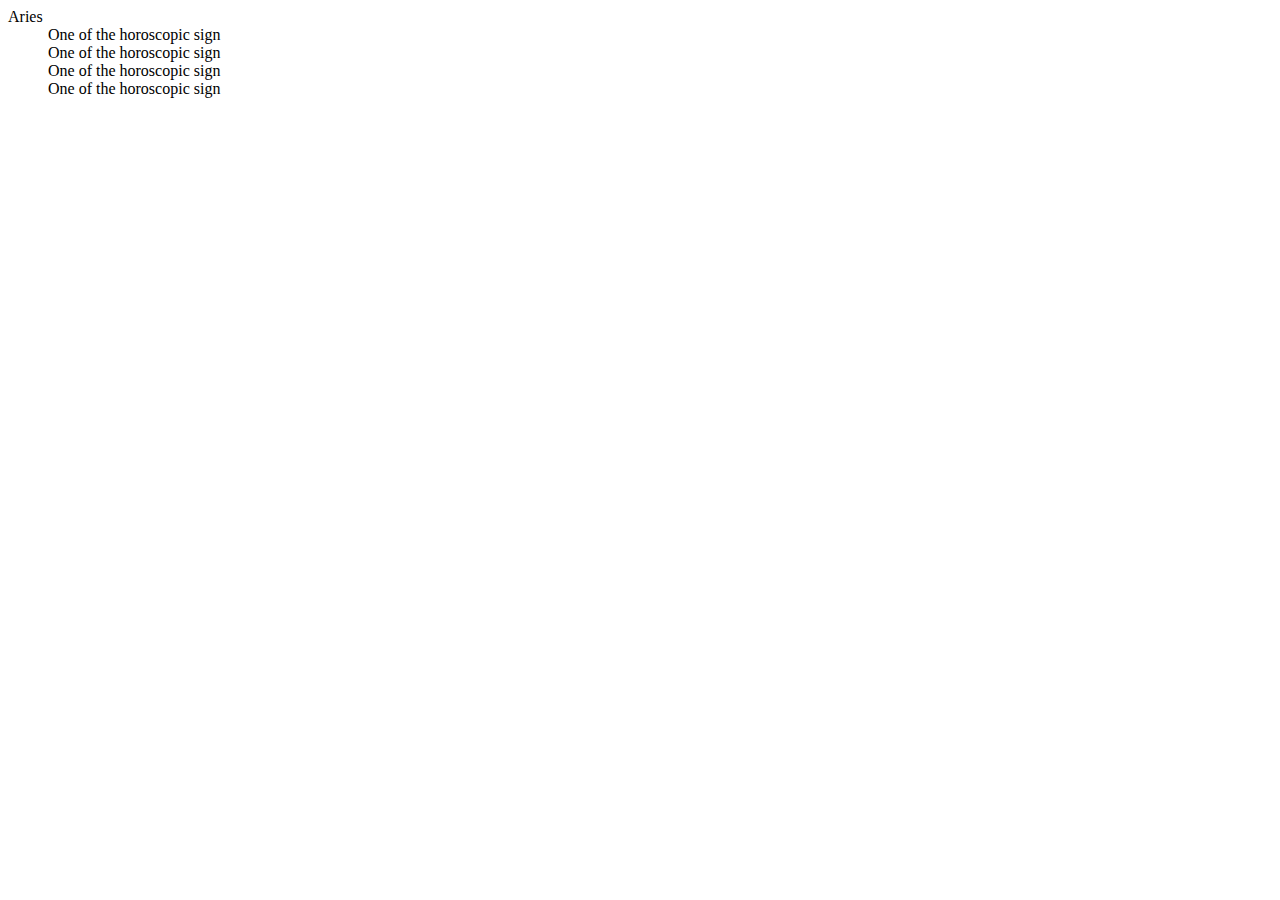
<file: b.html>
<html>
<head>
</head>
<body>
<dl>
<dt>Aries</dt>
<dd>One of the horoscopic sign</dd>
<dd>One of the horoscopic sign</dd> 
<dd>One of the horoscopic sign</dd>
<dd>One of the horoscopic sign</dd>
</dl>
</body>
</html>
</file>
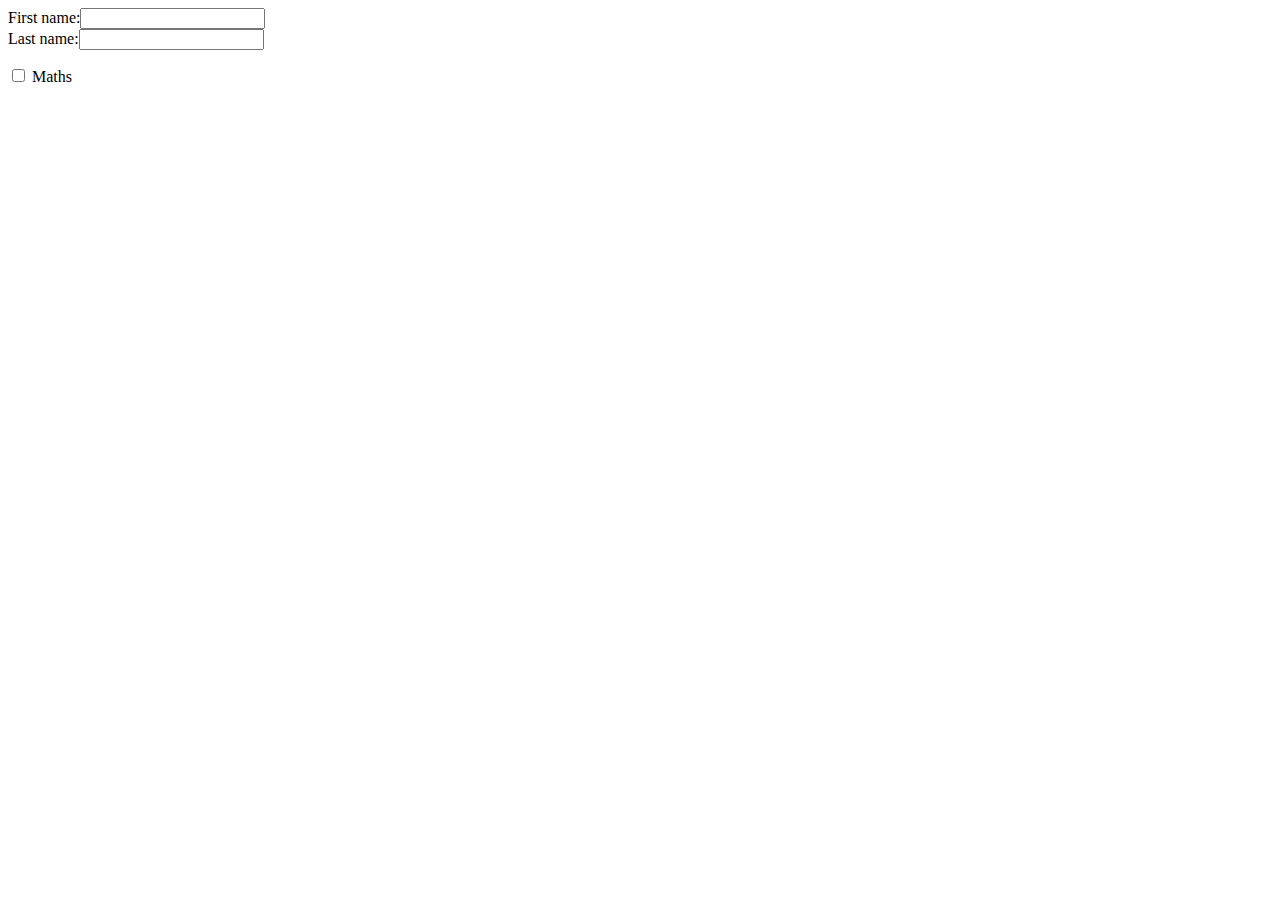
<file: form.html>
<html>
    <head>
        <body>
            <form>
                First name:<input type="text" name="first_name"/>
                <br>
                Last name:<input type="text"  name="last_name"/>

            </form>
            <form>
                <input type="checkbox" name="maths">
                
                Maths 
            </form>
        </body>
    </head>
</html>
</file>
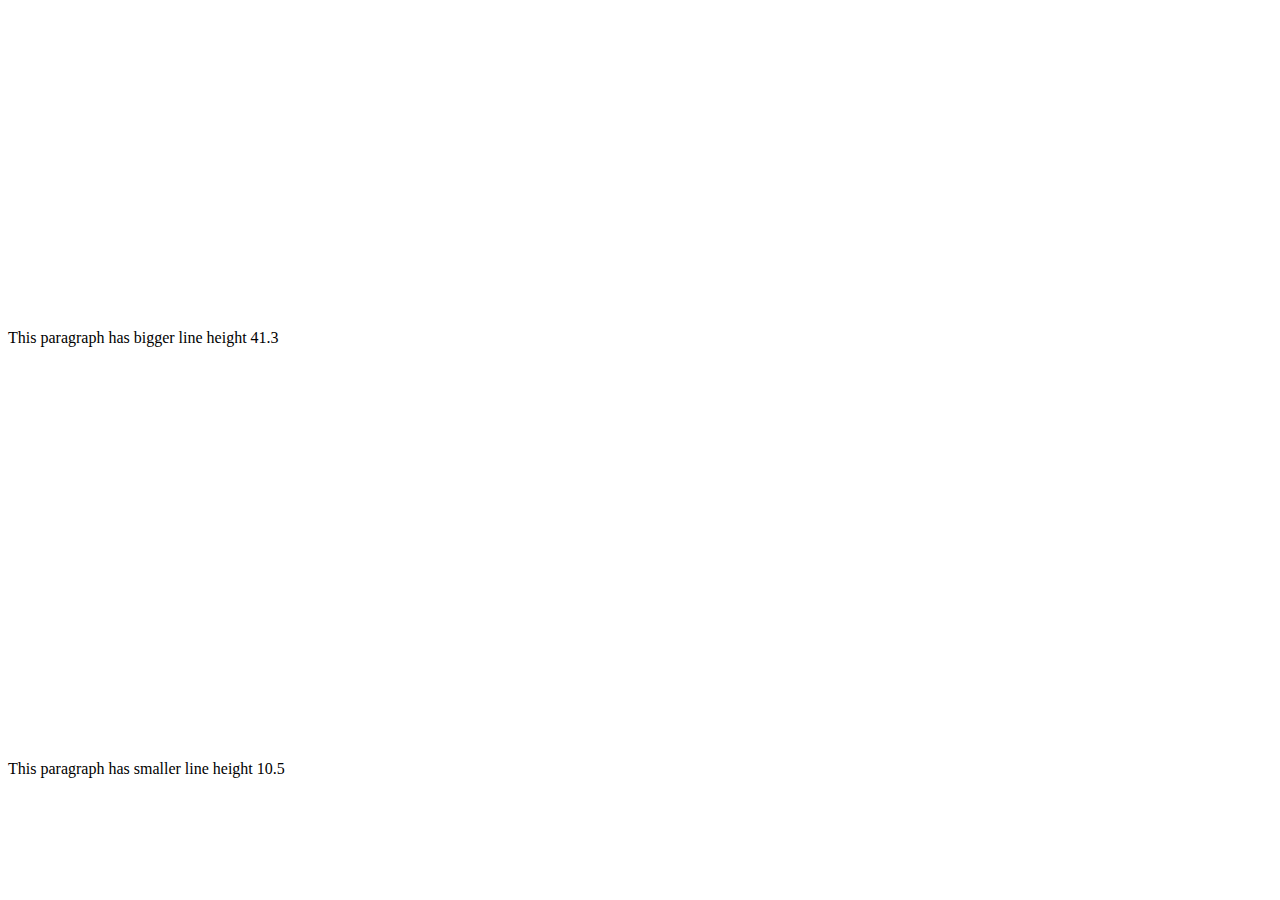
<file: page.html>
<html>
    <head>
        <style>
            p.small{
                line-height: 10.5;
            }
            p.big{
                line-height: 41.3;
            }
        </style>
    </head>
    <body>
    <p class="big">This paragraph has bigger line height 41.3</p>
    <p class="small">This paragraph has smaller line height 10.5</p>
    </body>
</html>
</file>
